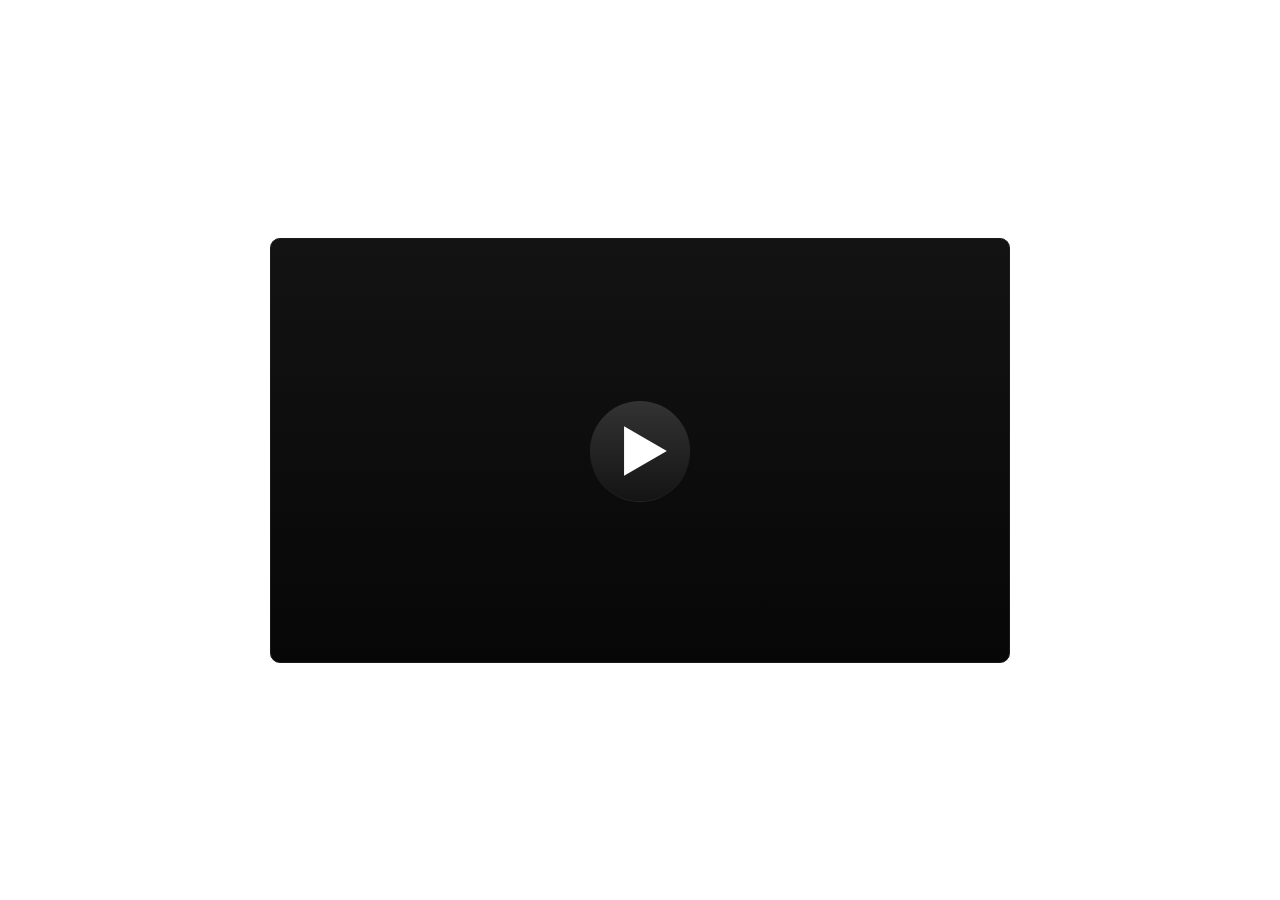
<file: index.html>
<!DOCTYPE html>
<html lang="en-US">
<head>
  <meta charset="utf-8">
  <!-- Created using Storyline 3 - http://www.articulate.com  -->
  <!-- version: 3.10.22406.0 -->
  <title>Media Pembelajaran Analisis Data</title>
  <meta http-equiv="x-ua-compatible" content="IE=edge" />
  <meta name="viewport" content="width=device-width, initial-scale=1.0, user-scalable=no, shrink-to-fit=no, minimal-ui" />
  <meta name="apple-mobile-web-app-capable" content="yes" />
  <style>
    html, body { height: 100%; padding: 0; margin: 0 }
    #app { height: 100%; width: 100%; }
  </style>
  
  <script>window.THREE = { };</script>
</head>
<body style="background: #FFFFFF" class="cs-HTML theme-classic">
  <!-- 360 -->
  <audio src="" id="bgSong" preload="auto" autoplay loop></audio>
  <script>!function(e){function n(e,i){return e.test(i)}function i(e){var i=e||navigator.userAgent,o=i.split("[FBAN");if(void 0!==o[1]&&(i=o[0]),this.apple={phone:n(t,i),ipod:n(d,i),tablet:!n(t,i)&&n(s,i),device:n(t,i)||n(d,i)||n(s,i)},this.amazon={phone:n(h,i),tablet:!n(h,i)&&n(a,i),device:n(h,i)||n(a,i)},this.android={phone:n(h,i)||n(b,i),tablet:!n(h,i)&&!n(b,i)&&(n(a,i)||n(r,i)),device:n(h,i)||n(a,i)||n(b,i)||n(r,i)},this.windows={phone:n(l,i),tablet:n(p,i),device:n(l,i)||n(p,i)},this.other={blackberry:n(f,i),blackberry10:n(u,i),opera:n(c,i),firefox:n(A,i),chrome:n(w,i),device:n(f,i)||n(u,i)||n(c,i)||n(A,i)||n(w,i)},this.seven_inch=n(v,i),this.any=this.apple.device||this.android.device||this.windows.device||this.other.device||this.seven_inch,this.phone=this.apple.phone||this.android.phone||this.windows.phone,this.tablet=this.apple.tablet||this.android.tablet||this.windows.tablet,"undefined"==typeof window)return this}function o(){var e=new i;return e.Class=i,e}var t=/iPhone/i,d=/iPod/i,s=/iPad/i,b=/(?=.*\bAndroid\b)(?=.*\bMobile\b)/i,r=/Android/i,h=/(?=.*\bAndroid\b)(?=.*\bSD4930UR\b)/i,a=/(?=.*\bAndroid\b)(?=.*\b(?:KFOT|KFTT|KFJWI|KFJWA|KFSOWI|KFTHWI|KFTHWA|KFAPWI|KFAPWA|KFARWI|KFASWI|KFSAWI|KFSAWA)\b)/i,l=/IEMobile/i,p=/(?=.*\bWindows\b)(?=.*\bARM\b)/i,f=/BlackBerry/i,u=/BB10/i,c=/Opera Mini/i,w=/(CriOS|Chrome)(?=.*\bMobile\b)/i,A=/(?=.*\bFirefox\b)(?=.*\bMobile\b)/i,v=new RegExp("(?:Nexus 7|BNTV250|Kindle Fire|Silk|GT-P1000)","i");"undefined"!=typeof module&&module.exports&&"undefined"==typeof window?module.exports=i:"undefined"!=typeof module&&module.exports&&"undefined"!=typeof window?module.exports=o():"function"==typeof define&&define.amd?define("isMobile",[],e.isMobile=o()):e.isMobile=o()}(this);
    window.isMobile.apple.tablet = window.isMobile.apple.tablet ||
      (navigator.platform === 'MacIntel' && navigator.maxTouchPoints > 1);
    window.isMobile.apple.device = window.isMobile.apple.device || window.isMobile.apple.tablet;
    window.isMobile.tablet = window.isMobile.tablet || window.isMobile.apple.tablet;
    window.isMobile.any = window.isMobile.any || window.isMobile.apple.tablet;
  </script>

  <div id="focus-sink" aria-hidden="true" tabIndex=-1"></div>

  <div id="preso"></div>
  <script>
    window.DS = {};
    window.globals = {
      DATA_PATH_BASE: '',
      HAS_FRAME: true,
      HAS_SLIDE: true,

      lmsPresent: false,
      tinCanPresent: false,
      cmi5Present: false,
      aoSupport: false,
      scale: 'noscale',
      captureRc: false,
      browserSize: 'optimal',
      bgColor: '#FFFFFF',
      features: '',
      themeName: 'classic',
      preloaderColor: '#FFFFFF',
      suppressAnalytics: false,
      productChannel: 'perpetual',
      publishSource: 'storyline',
      aid: '',
      cid: '6c8a0d57-f1b6-4aa5-bb63-70714d61f31a',
      playerVersion: '3.10.22406.0',
      maxIosVideoElements: 5,

      
      parseParams: function(qs) {
        if (window.globals.parsedParams != null) {
          return window.globals.parsedParams;
        }
        qs = (qs || window.location.search.substr(1)).split('+').join(' ');
        var params = {},
            tokens,
            re = /[?&]?([^=]+)=([^&]*)/g;

        while (tokens = re.exec(qs)) {
          params[decodeURIComponent(tokens[1]).trim()] =
            decodeURIComponent(tokens[2]).trim();
        }
        window.globals.parsedParams = params;
        return params;
      }

    };

    (function() {

      var classTypes = [ 'desktop', 'mobile', 'phone', 'tablet' ];

      var addDeviceClasses = function(prefix, testObj) {
        var curr, i;
        for (i = 0; i < classTypes.length; i++) {
          curr = classTypes[i];
          if (testObj[curr]) {
            document.body.classList.add(prefix + curr);
          }
        }
      };

      var params = window.globals.parseParams(),
          isDevicePreview = params.devicepreview === '1',
          isPhoneOverride = params.deviceType === 'phone' || (isDevicePreview && params.phone == '1'),
          isTabletOverride = (params.deviceType === 'tablet' || isDevicePreview) && !isPhoneOverride,
          isMobileOverride = isPhoneOverride || isTabletOverride;

      var deviceView = {
        desktop: !window.isMobile.any && !isMobileOverride,
        mobile: window.isMobile.any || isMobileOverride,
        phone: isPhoneOverride || (window.isMobile.phone && !isTabletOverride),
        tablet: isTabletOverride || window.isMobile.tablet
      };

      window.globals.deviceView = deviceView;
      window.isMobile.desktop = !window.isMobile.any;
      window.isMobile.mobile = window.isMobile.any;

      addDeviceClasses('view-', deviceView);

    })();
  </script>
  
  <script src='story_content/user.js' type=text/javascript></script>
  <div class="slide-loader"></div>

  <script type="text/javascript">
    if (window.globals.deviceView.isMobile) { var doc = document, loader = doc.body.querySelector('.slide-loader'); [ 1, 2, 3 ].forEach(function(n) { var d = doc.createElement('div'); d.style.backgroundColor = window.globals.preloaderColor; d.classList.add('mobile-loader-dot'); d.classList.add('dot' + n); loader.appendChild(d); }); }
  </script>

  <div class="mobile-load-title-overlay" style="display: none">
    <div class="mobile-load-title">Media Pembelajaran Analisis Data</div>
  </div>

  <div class="mobile-chrome-warning"></div>

  <script>
    
    if (window.autoSpider && window.vInterfaceObject) {
      document.querySelector('.mobile-load-title-overlay').style.display = 'none';
    }
  </script>

  

  <link rel="stylesheet" href="html5/data/css/output.min.css" data-noprefix />
</body>
<script src="html5/lib/scripts/ds-bootstrap.min.js"></script>
</html>
</file>
<file: html5/data/css/output.min.css>
@font-face {
  font-family: 'Open SansBold CharsBoldE4A4E00D';
  src: url('[data-uri]');
  font-style: normal;
  font-weight: normal;
}
@font-face {
  font-family: 'Open Sans Charset1_ 5mN35A3757E';
  src: url('[data-uri]');
  font-style: normal;
  font-weight: normal;
}
@font-face {
  font-family: 'Comic Sans MS Charset1_C4A60988';
  src: url('[data-uri]');
  font-style: normal;
  font-weight: normal;
}
@font-face {
  font-family: 'Comic Sans MSBold CBold481BE324';
  src: url('[data-uri]');
  font-style: normal;
  font-weight: normal;
}
@font-face {
  font-family: 'Wingdings Charset1_ 68lBD919703';
  src: url('[data-uri]');
  font-style: normal;
  font-weight: normal;
}
@font-face {
  font-family: 'Segoe UI Charset1_ 5UlI682C0EFD';
  src: url('[data-uri]');
  font-style: normal;
  font-weight: normal;
}
@font-face {
  font-family: 'MS PGothic Charset1_ 5x147D8ECB';
  src: url('[data-uri]');
  font-style: normal;
  font-weight: normal;
}
@font-face {
  font-family: 'Arial Charset1_ 6CaPrPI55D9ACCE';
  src: url('[data-uri]');
  font-style: normal;
  font-weight: normal;
}
@font-face {
  font-family: 'Open Sans Charset0_v9TY33EDE6F2';
  src: url('[data-uri]');
  font-style: normal;
  font-weight: normal;
}
.cs-npnxnanbnsnfns00000000001 .cs-infopanel  {
  box-shadow: 0 1px 0 rgba(0, 0, 0, 1);
  background: rgba(255, 255, 255, 1);
}
.cs-npnxnanbnsnfns00000000001 .cs-infopanel .cs-link {
  color: rgba(124, 34, 128, 1);
}
.cs-npnxnanbnsnfns00000000001 .cs-infopanel .cs-link:hover {
  color: rgba(0, 0, 238, 1);
}
.cs-npnxnanbnsnfns00000000001 .cs-infopanel .cs-name {
  color: rgba(68, 68, 68, 1);
}
.cs-npnxnanbnsnfns00000000001 .cs-infopanel .cs-title {
  color: rgba(153, 153, 153, 1);
}
.cs-npnxnanbnsnfns00000000001 .cs-infopanelpopup  {
  box-shadow: 0 1px 0 rgba(0, 0, 0, 1);
  background: linear-gradient(180deg, rgba(29, 29, 29, 1) 0%, rgba(11, 11, 11, 1) 100%);
}
.cs-npnxnanbnsnfns00000000001 .cs-infopanelpopup .cs-link {
  color: rgba(255, 255, 255, 1);
}
.cs-npnxnanbnsnfns00000000001 .cs-infopanelpopup .cs-link:hover {
  color: rgba(117, 117, 117, 1);
}
.cs-npnxnanbnsnfns00000000001 .cs-infopanelpopup .cs-name {
  color: rgba(114, 114, 114, 1);
}
.cs-npnxnanbnsnfns00000000001 .cs-infopanelpopup .cs-bio {
  color: rgba(255, 255, 255, 1);
}
.cs-npnxnanbnsnfns00000000001 .cs-timer  {
  color: rgba(255, 255, 255, 1);
}
.cs-npnxnanbnsnfns00000000001 .cs-duration stop:first-child {
  stop-color: rgba(0, 215, 255, 1);
}
.cs-npnxnanbnsnfns00000000001 .cs-duration stop:last-child {
  stop-color: rgba(0, 171, 255, 1);
}
.cs-npnxnanbnsnfns00000000001 .cs-elapsed stop:first-child {
  stop-color: rgba(254, 227, 71, 1);
}
.cs-npnxnanbnsnfns00000000001 .cs-elapsed stop:last-child {
  stop-color: rgba(252, 204, 42, 1);
}
.cs-npnxnanbnsnfns00000000001 .cs-timer .cs-pie .cs-innerstroke {
  stroke: rgba(255, 255, 255, 1);
}
.cs-npnxnanbnsnfns00000000001 .cs-timer .cs-pie .cs-innerborder {
  stroke: rgba(204, 204, 204, 1);
}
.cs-npnxnanbnsnfns00000000001 .cs-window  {
  box-shadow: 0 8px 5px rgba(0, 0, 0, 0.2);
  border-color: rgba(29, 29, 29, 1);
  background: rgba(42, 42, 42, 1);
  color: rgba(255, 255, 255, 1);
}
.cs-npnxnanbnsnfns00000000001 .cs-window .cs-diva {
  border-color: rgba(49, 49, 49, 1);
}
.cs-npnxnanbnsnfns00000000001 .cs-window .cs-divb {
  border-color: rgba(14, 14, 14, 1);
}
.cs-npnxnanbnsnfns00000000001 .cs-editor .cs-editor-slide {
  color: rgba(255, 255, 255, 1);
}
.cs-npnxnanbnsnfns00000000001 .cs-editor .cs-editor-html {
  color: rgba(255, 255, 255, 1);
}
.cs-npnxnanbnsnfns00000000001 .cs-editor .cs-editor-button {
  text-shadow: 0 1px 0 rgba(0, 0, 0, 1);
  color: rgba(255, 255, 255, 1);
  border-color: rgba(3, 3, 3, 1);
  background: linear-gradient(180deg, rgba(51, 51, 51, 1) 0%, rgba(20, 20, 20, 1) 100%);
}
.cs-npnxnanbnsnfns00000000001 .cs-editor .cs-editor-button:hover {
  background: linear-gradient(180deg, rgba(58, 58, 58, 1) 0%, rgba(12, 12, 12, 1) 100%);
}
.cs-npnxnanbnsnfns00000000001 .cs-editor .cs-editor-button:active {
  background: linear-gradient(180deg, rgba(20, 20, 20, 1) 0%, rgba(50, 50, 50, 1) 100%);
}
.cs-npnxnanbnsnfns00000000001 .cs-listitem  {
  color: rgba(255, 255, 255, 1);
  border-color: rgba(52, 52, 52, 1);
}
.cs-npnxnanbnsnfns00000000001 .cs-listitem.cs-viewed {
  color: rgba(135, 135, 135, 1);
}
.cs-npnxnanbnsnfns00000000001 .cs-listitem.cs-selected {
  color: rgba(255, 255, 255, 1);
  background: rgba(63, 63, 63, 1);
}
.cs-npnxnanbnsnfns00000000001 .cs-listitem.cs-selected:hover {
  background: rgba(63, 63, 63, 1);
}
.cs-npnxnanbnsnfns00000000001 .cs-listitem.cs-selected.hover {
  background: rgba(63, 63, 63, 1);
}
.cs-npnxnanbnsnfns00000000001 .cs-listitem.cs-selected:focus {
  background: rgba(63, 63, 63, 1);
}
.cs-npnxnanbnsnfns00000000001 .cs-listitem .cs-icon-carrot {
  fill: rgba(255, 255, 255, 1);
}
.cs-npnxnanbnsnfns00000000001 .cs-listitem .cs-icon-carrot .cs-shadow {
  fill: rgba(0, 0, 0, 1);
}
.cs-npnxnanbnsnfns00000000001 .cs-listitem:hover {
  background: rgba(49, 49, 49, 1);
}
.cs-npnxnanbnsnfns00000000001 .cs-listitem.hover {
  background: rgba(49, 49, 49, 1);
}
.cs-npnxnanbnsnfns00000000001 .cs-listitem:focus {
  background: rgba(49, 49, 49, 1);
}
.cs-npnxnanbnsnfns00000000001 .cs-glossary  {
  color: rgba(255, 255, 255, 1);
}
.cs-npnxnanbnsnfns00000000001 .cs-glossary .cs-scrolling-panel {
  background: rgba(51, 51, 51, 1);
}
.cs-npnxnanbnsnfns00000000001 .cs-glossary .cs-term.cs-selected .cs-choice-list-trigger {
  color: rgba(255, 255, 255, 1);
  background: rgba(63, 63, 63, 1);
}
.cs-npnxnanbnsnfns00000000001 .cs-glossary .cs-term.cs-selected .cs-choice-list-trigger:focus {
  color: rgba(255, 255, 255, 1);
  background: rgba(63, 63, 63, 1);
}
.cs-npnxnanbnsnfns00000000001 .cs-glossary .cs-term:hover .cs-choice-list-trigger {
  background: rgba(28, 28, 28, 1);
}
.cs-npnxnanbnsnfns00000000001 .cs-glossary .cs-term.hover .cs-choice-list-trigger {
  background: rgba(28, 28, 28, 1);
}
.cs-npnxnanbnsnfns00000000001 .cs-glossary .cs-term .cs-choice-list-trigger:focus {
  background: rgba(28, 28, 28, 1);
}
.cs-npnxnanbnsnfns00000000001 .cs-glossary .cs-diva {
  border-color: rgba(61, 61, 61, 1);
}
.cs-npnxnanbnsnfns00000000001 .cs-glossary .cs-divb {
  border-color: rgba(32, 32, 32, 1);
}
.cs-npnxnanbnsnfns00000000001 .cs-glossary .cs-divc {
  border-color: rgba(61, 61, 61, 1);
}
.cs-npnxnanbnsnfns00000000001 .cs-glossary .cs-heading {
  color: rgba(255, 255, 255, 1);
}
.cs-npnxnanbnsnfns00000000001 .cs-resource .cs-separator {
  border-color: rgba(44, 44, 44, 1);
}
.cs-npnxnanbnsnfns00000000001 .cs-outline  {
  color: rgba(255, 255, 255, 1);
}
.cs-npnxnanbnsnfns00000000001 .cs-outline .cs-diva {
  border-color: rgba(28, 28, 28, 1);
}
.cs-npnxnanbnsnfns00000000001 .cs-outline .cs-divb {
  border-color: rgba(54, 54, 54, 1);
}
.cs-npnxnanbnsnfns00000000001 .cs-outline .cs-divc {
  border-color: rgba(52, 52, 52, 1);
}
.cs-npnxnanbnsnfns00000000001 .cs-outline .cs-search-filter:hover {
  color: rgba(117, 117, 117, 1);
}
.cs-npnxnanbnsnfns00000000001 .cs-outline .cs-search-filter.hover {
  color: rgba(117, 117, 117, 1);
}
.cs-npnxnanbnsnfns00000000001 .cs-transcript  {
  color: rgba(255, 255, 255, 1);
}
.cs-npnxnanbnsnfns00000000001 .cs-transcript .cs-div {
  border-color: rgba(44, 44, 44, 1);
}
.cs-npnxnanbnsnfns00000000001 .cs-tabs:not(.topmenu-item) {
  color: rgba(114, 114, 114, 1);
}
.cs-npnxnanbnsnfns00000000001 .cs-tabs .cs-inner-button:not(.topmenu-item) {
  text-shadow: 0 1px 0 rgba(0, 0, 0, 1);
}
.cs-npnxnanbnsnfns00000000001 .cs-tabs:hover:not(.topmenu-item) {
  color: rgba(82, 84, 84, 1);
}
.cs-npnxnanbnsnfns00000000001 .cs-tabs.cs-selected {
  background: rgba(36, 36, 36, 1);
  color: rgba(255, 255, 255, 1);
}
.cs-npnxnanbnsnfns00000000001 .cs-seekcontrol  {
  background: linear-gradient(180deg, rgba(51, 51, 51, 1) 0%, rgba(20, 20, 20, 1) 100%);
  border-color: rgba(3, 3, 3, 1);
}
.cs-npnxnanbnsnfns00000000001 .cs-seekcontrol .cs-button:hover .cs-icon {
  fill: rgba(255, 255, 255, 1);
}
.cs-npnxnanbnsnfns00000000001 .cs-seekcontrol .cs-button.hover .cs-icon {
  fill: rgba(255, 255, 255, 1);
}
.cs-npnxnanbnsnfns00000000001 .cs-seekcontrol .cs-button .cs-icon-shadow {
  fill: rgba(0, 0, 0, 1);
}
.cs-npnxnanbnsnfns00000000001 .cs-seekcontrol .cs-button .cs-icon {
  fill: rgba(255, 255, 255, 1);
}
.cs-npnxnanbnsnfns00000000001 .cs-seekcontrol .cs-seek .cs-fill {
  background: rgba(255, 255, 255, 1);
}
.cs-npnxnanbnsnfns00000000001 .cs-seekcontrol .cs-seek {
  background: rgba(34, 34, 34, 1);
  border-color: rgba(26, 26, 26, 1);
}
.cs-npnxnanbnsnfns00000000001 .cs-searchinput .cs-input {
  color: rgba(45, 45, 45, 1);
  border-color: rgba(32, 32, 32, 1);
  background: rgba(255, 255, 255, 1);
}
.cs-npnxnanbnsnfns00000000001 .cs-searchinput .cs-input:focus {
  color: rgba(45, 45, 45, 1);
  background: rgba(255, 255, 255, 1);
}
.cs-npnxnanbnsnfns00000000001 .cs-searchinput .cs-input:hover {
  box-shadow: inset 0 0 1px 0 rgba(235, 148, 113, 0);
}
.cs-npnxnanbnsnfns00000000001 .cs-searchinput .cs-input.hover {
  box-shadow: inset 0 0 1px 0 rgba(235, 148, 113, 0);
}
.cs-npnxnanbnsnfns00000000001 .cs-searchinput .cs-button .cs-icon {
  fill: rgba(255, 255, 255, 1);
}
.cs-npnxnanbnsnfns00000000001 .cs-searchinput .cs-button:hover {
  fill: linear-gradient(180deg, rgba(58, 58, 58, 1) 0%, rgba(12, 12, 12, 1) 100%);
}
.cs-npnxnanbnsnfns00000000001 .cs-searchinput .cs-button.hover {
  fill: linear-gradient(180deg, rgba(58, 58, 58, 1) 0%, rgba(12, 12, 12, 1) 100%);
}
.cs-npnxnanbnsnfns00000000001 .cs-menu  {
  box-shadow: 0 1px 0 rgba(14, 14, 14, 1);
  background: rgba(36, 36, 36, 1);
}
.cs-npnxnanbnsnfns00000000001 .cs-topmenu-item.active .cs-tab {
  background: rgba(36, 36, 36, 1);
}
.cs-npnxnanbnsnfns00000000001 .cs-logo  {
  box-shadow: 0 1px 0 rgba(0, 0, 0, 1);
  background: rgba(255, 255, 255, 1);
}
.cs-npnxnanbnsnfns00000000001 .cs-checkbox  {
  color: rgba(255, 255, 255, 1);
}
.cs-npnxnanbnsnfns00000000001 .cs-checkbox:hover {
  border-color: rgba(156, 156, 156, 1);
}
.cs-npnxnanbnsnfns00000000001 .cs-checkbox.hover {
  border-color: rgba(156, 156, 156, 1);
}
.cs-npnxnanbnsnfns00000000001 .cs-checkbox .cs-box {
  color: rgba(255, 255, 255, 1);
  border-color: rgba(22, 22, 22, 1);
}
.cs-npnxnanbnsnfns00000000001 .cs-checkbox .cs-box:checked::after {
  color: rgba(43, 196, 0, 1);
}
.cs-npnxnanbnsnfns00000000001 .cs-button  {
  text-shadow: 0 1px 0 rgba(0, 0, 0, 1);
  color: rgba(255, 255, 255, 1);
  border-color: rgba(3, 3, 3, 1);
  background: linear-gradient(180deg, rgba(51, 51, 51, 1) 0%, rgba(20, 20, 20, 1) 100%);
  box-shadow: 0 1px 0 rgba(37, 37, 37, 1);
}
.cs-npnxnanbnsnfns00000000001 .cs-button .cs-icon {
  fill: rgba(255, 255, 255, 1);
}
.cs-npnxnanbnsnfns00000000001 .cs-button .cs-icon-shadow {
  fill: rgba(0, 0, 0, 1);
}
.cs-npnxnanbnsnfns00000000001 .cs-button:hover {
  background: linear-gradient(180deg, rgba(58, 58, 58, 1) 0%, rgba(12, 12, 12, 1) 100%);
}
.cs-npnxnanbnsnfns00000000001 .cs-button.hover {
  background: linear-gradient(180deg, rgba(58, 58, 58, 1) 0%, rgba(12, 12, 12, 1) 100%);
}
.cs-npnxnanbnsnfns00000000001 .cs-button:active {
  background: linear-gradient(180deg, rgba(20, 20, 20, 1) 0%, rgba(50, 50, 50, 1) 100%);
}
.cs-npnxnanbnsnfns00000000001 .cs-button.cs-disabled:hover {
  background: linear-gradient(180deg, rgba(51, 51, 51, 1) 0%, rgba(20, 20, 20, 1) 100%);
}
.cs-npnxnanbnsnfns00000000001 .cs-button.cs-disabled.hover {
  background: linear-gradient(180deg, rgba(51, 51, 51, 1) 0%, rgba(20, 20, 20, 1) 100%);
}
.cs-npnxnanbnsnfns00000000001 .cs-button.cs-disabled:active {
  background: linear-gradient(180deg, rgba(51, 51, 51, 1) 0%, rgba(20, 20, 20, 1) 100%);
}
.cs-npnxnanbnsnfns00000000001 .cs-button.cs-volume:hover {
  background: linear-gradient(180deg, rgba(51, 51, 51, 1) 0%, rgba(20, 20, 20, 1) 100%);
}
.cs-npnxnanbnsnfns00000000001 .cs-button.cs-volume.hover {
  background: linear-gradient(180deg, rgba(51, 51, 51, 1) 0%, rgba(20, 20, 20, 1) 100%);
}
.cs-npnxnanbnsnfns00000000001 .cs-button.cs-volume:active {
  background: linear-gradient(180deg, rgba(51, 51, 51, 1) 0%, rgba(20, 20, 20, 1) 100%);
}
.cs-npnxnanbnsnfns00000000001.cs-base  {
  color: rgba(255, 255, 255, 1);
  border-color: rgba(41, 41, 41, 1);
  background: linear-gradient(180deg, rgba(29, 29, 29, 1) 0%, rgba(11, 11, 11, 1) 100%);
}
.cs-npnxnanbnsnfns00000000001.cs-base .cs-separator .cs-diva {
  background: rgba(14, 14, 14, 1);
}
.cs-npnxnanbnsnfns00000000001.cs-base .cs-separator .cs-divb {
  background: rgba(49, 49, 49, 1);
}
.cs-npnxnanbnsnfns00000000001.cs-base .cs-topmenu-item.active .cs-tab {
  border-color: rgba(14, 14, 14, 1);
}
.cs-npnxnanbnsnfns00000000001.cs-base .cs-topmenu-item.active .cs-panel {
  border-color: rgba(14, 14, 14, 1);
}
.cs-npnxnanbnsnfns00000000001.cs-base .cs-left {
  background: linear-gradient(180deg, rgba(27, 27, 27, 1) 0%, rgba(10, 10, 10, 1) 100%);
}
.cs-npnxnanbnsnfns00000000001.cs-base .cs-area-primary .cs-slide-container {
  background: linear-gradient(180deg, rgba(29, 29, 29, 1) 0%, rgba(11, 11, 11, 1) 100%);
}
.cs-npnxnanbnsnfns00000000001 .cs-volume::-moz-range-thumb {
  border-color: rgba(28, 28, 28, 1);
  box-shadow: inset 0 0 1px 0 rgba(90, 90, 90, 1);
  background: rgba(76, 76, 76, 1);
}
.cs-npnxnanbnsnfns00000000001 .cs-volume::-ms-thumb {
  border-color: rgba(28, 28, 28, 1);
  box-shadow: inset 0 0 1px 0 rgba(90, 90, 90, 1);
  background: rgba(76, 76, 76, 1);
}
.cs-npnxnanbnsnfns00000000001 .cs-volume::-webkit-slider-thumb {
  border-color: rgba(28, 28, 28, 1);
  box-shadow: inset 0 0 1px 0 rgba(90, 90, 90, 1);
  background: rgba(76, 76, 76, 1);
}
.cs-npnxnanbnsnfns00000000001 .cs-volume::-moz-range-track {
  border-color: rgba(73, 73, 73, 1);
  background: rgba(49, 49, 49, 1);
}
.cs-npnxnanbnsnfns00000000001 .cs-volume::-ms-track {
  border-color: rgba(73, 73, 73, 1);
  background: rgba(49, 49, 49, 1);
}
.cs-npnxnanbnsnfns00000000001 .cs-volume::-webkit-slider-runnable-track {
  border-color: rgba(73, 73, 73, 1);
  background: rgba(49, 49, 49, 1);
}
body.show-focus .tab-focus-box {
  border-color: rgba(255, 255, 0, 1);
}
.skipnav {
  border-color: rgba(255, 255, 0, 1);
}
.fn-npnxnanbsnfns00000000001 {
  font-family: 'Open SansD6FFC9F9';
  -webkit-font-variant-ligatures: no-common-ligatures;
  font-variant-ligatures: no-common-ligatures;
}
.fn-pxabnsnfns00000000001 {
  font-family: 'Open SansD6FFC9F9';
  -webkit-font-variant-ligatures: no-common-ligatures;
  font-variant-ligatures: no-common-ligatures;
}
.fn-npxnabnsnfns00000000001 {
  font-family: 'Open SansD6FFC9F9';
  -webkit-font-variant-ligatures: no-common-ligatures;
  font-variant-ligatures: no-common-ligatures;
}
.fn-npnxnanbnsnfns00000000001 {
  font-family: 'Open SansD6FFC9F9';
  -webkit-font-variant-ligatures: no-common-ligatures;
  font-variant-ligatures: no-common-ligatures;
}
.fn-pxabnsnfns00000000000 {
  font-family: 'Open SansD6FFC9F9';
  -webkit-font-variant-ligatures: no-common-ligatures;
  font-variant-ligatures: no-common-ligatures;
}
@font-face {
  font-family: 'Open SansD6FFC9F9';
  src: url('[data-uri]');
  font-style: normal;
  font-weight: bold;
}
@font-face {
  font-family: 'Open SansD6FFC9F9';
  src: url('[data-uri]');
  font-style: normal;
  font-weight: normal;
}
.cs-InvalidPromptSlide .cs-6PLkAZNa3vD-InvalidPromptSlide-btn0 {
  color: rgba(255, 255, 255, 1);
  border-color: rgba(3, 3, 3, 1);
  background: linear-gradient(180deg, rgba(51, 51, 51, 1) 0%, rgba(20, 20, 20, 1) 100%);
  text-shadow: 0 1px 0 rgba(0, 0, 0, 1);
}
.cs-InvalidPromptSlide .cs-6PLkAZNa3vD-InvalidPromptSlide-btn0 .cs-html {
  color: rgba(255, 255, 255, 1);
}
.cs-InvalidPromptSlide .cs-6PLkAZNa3vD-InvalidPromptSlide-btn0 .cs-slide {
  border-color: rgba(255, 255, 255, 1);
}
.cs-InvalidPromptSlide .cs-6PLkAZNa3vD-InvalidPromptSlide-btn0:hover {
  background: linear-gradient(180deg, rgba(58, 58, 58, 1) 0%, rgba(12, 12, 12, 1) 100%);
}
.cs-InvalidPromptSlide .cs-6PLkAZNa3vD-InvalidPromptSlide-btn0:active {
  background: linear-gradient(180deg, rgba(20, 20, 20, 1) 0%, rgba(50, 50, 50, 1) 100%);
}
.cs-PrintPromptSlide .cs-6PLkAZNa3vD-PrintPromptSlide-btn0 {
  color: rgba(255, 255, 255, 1);
  border-color: rgba(3, 3, 3, 1);
  background: linear-gradient(180deg, rgba(51, 51, 51, 1) 0%, rgba(20, 20, 20, 1) 100%);
  text-shadow: 0 1px 0 rgba(0, 0, 0, 1);
}
.cs-PrintPromptSlide .cs-6PLkAZNa3vD-PrintPromptSlide-btn0 .cs-html {
  color: rgba(255, 255, 255, 1);
}
.cs-PrintPromptSlide .cs-6PLkAZNa3vD-PrintPromptSlide-btn0 .cs-slide {
  border-color: rgba(255, 255, 255, 1);
}
.cs-PrintPromptSlide .cs-6PLkAZNa3vD-PrintPromptSlide-btn0:hover {
  background: linear-gradient(180deg, rgba(58, 58, 58, 1) 0%, rgba(12, 12, 12, 1) 100%);
}
.cs-PrintPromptSlide .cs-6PLkAZNa3vD-PrintPromptSlide-btn0:active {
  background: linear-gradient(180deg, rgba(20, 20, 20, 1) 0%, rgba(50, 50, 50, 1) 100%);
}
.cs-ScrollPromptSlide .cs-6PLkAZNa3vD-ScrollPromptSlide-btn0 {
  color: rgba(255, 255, 255, 1);
  border-color: rgba(3, 3, 3, 1);
  background: linear-gradient(180deg, rgba(51, 51, 51, 1) 0%, rgba(20, 20, 20, 1) 100%);
  text-shadow: 0 1px 0 rgba(0, 0, 0, 1);
}
.cs-ScrollPromptSlide .cs-6PLkAZNa3vD-ScrollPromptSlide-btn0 .cs-html {
  color: rgba(255, 255, 255, 1);
}
.cs-ScrollPromptSlide .cs-6PLkAZNa3vD-ScrollPromptSlide-btn0 .cs-slide {
  border-color: rgba(255, 255, 255, 1);
}
.cs-ScrollPromptSlide .cs-6PLkAZNa3vD-ScrollPromptSlide-btn0:hover {
  background: linear-gradient(180deg, rgba(58, 58, 58, 1) 0%, rgba(12, 12, 12, 1) 100%);
}
.cs-ScrollPromptSlide .cs-6PLkAZNa3vD-ScrollPromptSlide-btn0:active {
  background: linear-gradient(180deg, rgba(20, 20, 20, 1) 0%, rgba(50, 50, 50, 1) 100%);
}
.cs-ResumePromptSlide .cs-6PLkAZNa3vD-ResumePromptSlide-btn0 {
  color: rgba(255, 255, 255, 1);
  border-color: rgba(3, 3, 3, 1);
  background: linear-gradient(180deg, rgba(51, 51, 51, 1) 0%, rgba(20, 20, 20, 1) 100%);
  text-shadow: 0 1px 0 rgba(0, 0, 0, 1);
}
.cs-ResumePromptSlide .cs-6PLkAZNa3vD-ResumePromptSlide-btn0 .cs-html {
  color: rgba(255, 255, 255, 1);
}
.cs-ResumePromptSlide .cs-6PLkAZNa3vD-ResumePromptSlide-btn0 .cs-slide {
  border-color: rgba(255, 255, 255, 1);
}
.cs-ResumePromptSlide .cs-6PLkAZNa3vD-ResumePromptSlide-btn0:hover {
  background: linear-gradient(180deg, rgba(58, 58, 58, 1) 0%, rgba(12, 12, 12, 1) 100%);
}
.cs-ResumePromptSlide .cs-6PLkAZNa3vD-ResumePromptSlide-btn0:active {
  background: linear-gradient(180deg, rgba(20, 20, 20, 1) 0%, rgba(50, 50, 50, 1) 100%);
}
.cs-ResumePromptSlide .cs-6PLkAZNa3vD-ResumePromptSlide-btn1 {
  color: rgba(255, 255, 255, 1);
  border-color: rgba(3, 3, 3, 1);
  background: linear-gradient(180deg, rgba(51, 51, 51, 1) 0%, rgba(20, 20, 20, 1) 100%);
  text-shadow: 0 1px 0 rgba(0, 0, 0, 1);
}
.cs-ResumePromptSlide .cs-6PLkAZNa3vD-ResumePromptSlide-btn1 .cs-html {
  color: rgba(255, 255, 255, 1);
}
.cs-ResumePromptSlide .cs-6PLkAZNa3vD-ResumePromptSlide-btn1 .cs-slide {
  border-color: rgba(255, 255, 255, 1);
}
.cs-ResumePromptSlide .cs-6PLkAZNa3vD-ResumePromptSlide-btn1:hover {
  background: linear-gradient(180deg, rgba(58, 58, 58, 1) 0%, rgba(12, 12, 12, 1) 100%);
}
.cs-ResumePromptSlide .cs-6PLkAZNa3vD-ResumePromptSlide-btn1:active {
  background: linear-gradient(180deg, rgba(20, 20, 20, 1) 0%, rgba(50, 50, 50, 1) 100%);
}
.cs-ExternalInterfaceErrorSlide .cs-buttonOK {
  color: rgba(255, 255, 255, 1);
  border-color: rgba(3, 3, 3, 1);
  background: linear-gradient(180deg, rgba(51, 51, 51, 1) 0%, rgba(20, 20, 20, 1) 100%);
  text-shadow: 0 1px 0 rgba(0, 0, 0, 1);
}
.cs-ExternalInterfaceErrorSlide .cs-buttonOK .cs-html {
  color: rgba(255, 255, 255, 1);
}
.cs-ExternalInterfaceErrorSlide .cs-buttonOK .cs-slide {
  border-color: rgba(255, 255, 255, 1);
}
.cs-ExternalInterfaceErrorSlide .cs-buttonOK:hover {
  background: linear-gradient(180deg, rgba(58, 58, 58, 1) 0%, rgba(12, 12, 12, 1) 100%);
}
.cs-ExternalInterfaceErrorSlide .cs-buttonOK:active {
  background: linear-gradient(180deg, rgba(20, 20, 20, 1) 0%, rgba(50, 50, 50, 1) 100%);
}
</file>
